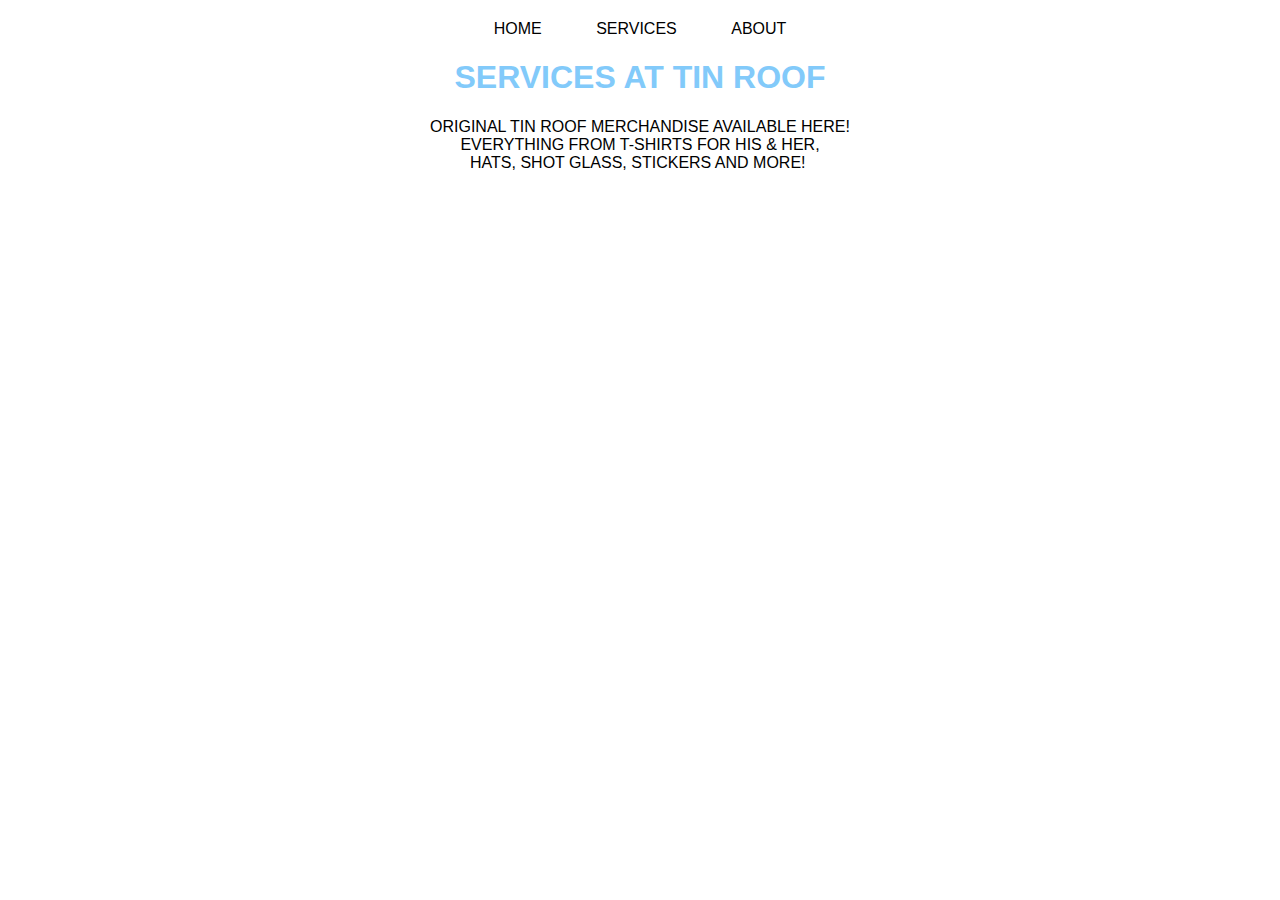
<file: services.html>
<! DOCTYPE html>
<html >
<head>
<title>
Services
</title>
<link href="style.css" rel="stylesheet">
<ul class="nav">
<li><a href="index.html">HOME</a></li>
<li><a href="services.html">SERVICES</a></li>
<li><a href="about.html">ABOUT</a></li>
<body>
<div class=”container”>
<div class+”jumbotron text-center”>
  <font face"Patuna One" color =#82CAFA>
  <center>
<h1>SERVICES AT TIN ROOF</h>
  </font>
</div>
</div>
<div class=”container”>
<div class=”col-sm-4”>
    <font face"Patuna One" word-spacing: 30px color ="black">
ORIGINAL TIN ROOF MERCHANDISE AVAILABLE HERE!
<BR>
EVERYTHING FROM T-SHIRTS FOR HIS & HER,
<BR>
 HATS, SHOT GLASS, STICKERS AND MORE!
<img scr="http://citysurfingorlando.com/wp-content/uploads/2014/12/tinroofidrive-beerlogo.jpg" >

</div>
</div>
</body>
</html>
</file>
<file: style.css>
body {
  margin: 0;
  padding: 0;
  font-family: 'arial',serif;
}

.nav {
  background color:#595959;
  color: #ffffff;
  list-style: none;
  text-align: center;
  padding: 20px 0 20px 0;
}
.nav > li {
  display:inline-block;
  padding: 0 25px 0 25px;
}
.nav > li > a {
  text-decoration: none;
  color: #000000;
}
.nav > li> a:hover {
  color#clclcl
}
</file>
